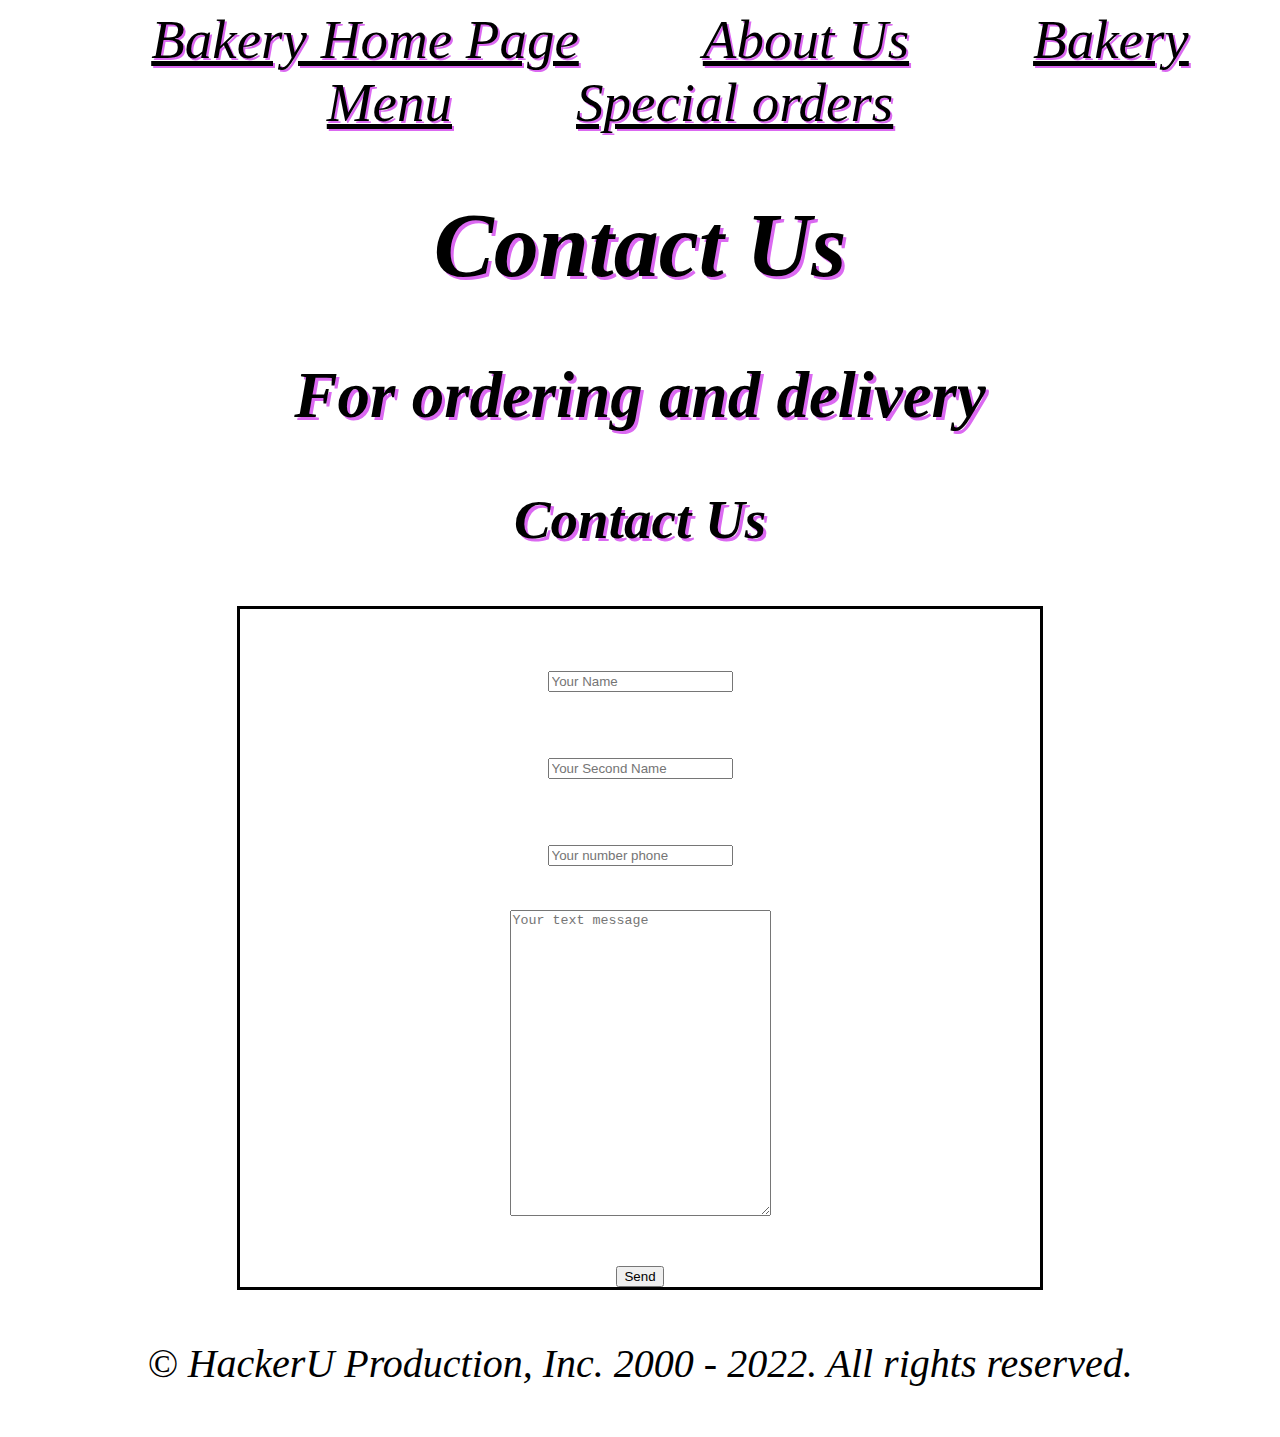
<file: page4.html>
<!DOCTYPE html>
<html lang="en">
  <head>
    <meta charset="UTF-8" />
    <meta name="description" content="Sally's Bakery shop, Bakery" />
    <meta name="keywords" content="bread, cakes, cookies, donuts" />
    <meta name="viewport" content="width=device-width, initial-scale=1.0" />
    <title>Contact Us</title>
    <link rel="stylesheet" href="style.css" />
  </head>
  <body>
    <div class="header">
      <a href="index.html">Bakery Home Page</a>
      <a href="page1.html">About Us</a>
      <a href="page2.html">Bakery Menu</a>
      <a href="page3.html">Special orders</a>
    </div>

    <h1>Contact Us</h1>
    <h2>For ordering and delivery</h2>
    <h3>Contact Us</h3>

    <div class="container4">
      <form>
        <p>
          <label for="fname"></label>
          <input type="text" id="fname" name="fname" placeholder="Your Name" />
        </p>
        <p>
          <label for="lname"></label>
          <input
            type="text"
            id="lname"
            name="lname"
            placeholder="Your Second Name"
          />
        </p>

        <p>
          <label for="phone"></label>
          <input
            type="text"
            id="phone"
            name="phone"
            placeholder="Your number phone"
          />
        </p>

        <p>
          <textarea
            cols="30"
            rows="20"
            placeholder="Your text message"
          ></textarea>
        </p>

        <input type="submit" value="Send" />
      </form>
    </div>

    <div class="footer">
      <span>© HackerU Production, Inc. 2000 - 2022. All rights reserved.</span>
    </div>
  </body>
</html>
</file>
<file: style.css>
body {
  background-image: url("https://images.unsplash.com/photo-1523294587484-bae6cc870010?ixlib=rb-1.2.1&ixid=MnwxMjA3fDB8MHxwaG90by1wYWdlfHx8fGVufDB8fHx8&auto=format&fit=crop&w=1602&q=80");
  background-size: cover;
  background-repeat: no-repeat;
  margin-left: auto;
  margin-right: auto;
  background-attachment: fixed;
  width: 100%;
  font-family: cetury , "Lucida Grande";
  font-style: italic;
  text-align: center;
}

a {
  font-size: 55px;
  color: black;
  text-shadow: 2px 2px rgb(219, 105, 241);
  padding: 0px 60px;
}

h1 {
  font-size: 90px;
  text-shadow: 3px 3px rgb(219, 105, 241);
}
h2 {
  font-size: 65px;
  text-shadow: 3px 3px rgb(219, 105, 241);
}
h3 {
  font-size: 55px;
  text-shadow: 3px 3px rgb(219, 105, 241);
}
p {
  font-size: 40px;
}

.footer {
  margin: 50px 10px;
  font-size: 40px;
}

img {
  display: block;
  width: 100%;
  max-width: 100%;
  height: auto;
}

.container { /*index.html*/
  display: flex;
  width: 90%;
  margin-top: 150px;
  border: 3px black solid;
  background-image: url("https://images.unsplash.com/photo-1486428128344-5413e434ad35?ixlib=rb-1.2.1&ixid=MnwxMjA3fDB8MHxzZWFyY2h8NDE1fHxiYWtlcnl8ZW58MHx8MHx8&auto=format&fit=crop&w=1000&q=60");
  background-size: cover;
  background-repeat: no-repeat;
  margin-left: auto;
  margin-right: auto;
}
.card {
  background-color: rgb(219, 181, 250);
  width: 20%;
  border: 3px black solid;
  margin: 100px;
}

.container1 { /*page1.html*/
  display: flex;
  width: 90%;
  height: auto;
  margin: 0 auto;
  margin-top: -50px;
}
.card1 {
  background-color: rgb(219, 181, 250);
  width: 30%;
  margin: 20px 40px;
  border: 3px black solid;
  margin: 5px;
}
.container11 {
  display: flex;
  width: 90%;
  height: auto;
  margin: 0 auto;
  margin-top: -50px;
}
.card11 {
  background-color: rgb(219, 181, 250);
  width: 20%;
  margin: 20px 40px;
  font-size: 55px;
  text-shadow: 1px 1px rgb(21, 245, 226);
  border: 3px black solid;
}

.container2 { /*page
  display: flex;.html*/
  width: 90%;
  margin: 0 auto;
}
.container21 {
  width: 25%;
  height: auto;
  margin: 0 auto;
  border: 3px black solid;
  background-image: url("https://images.unsplash.com/photo-1612201143788-b15844da6606?ixlib=rb-1.2.1&ixid=MnwxMjA3fDB8MHxzZWFyY2h8MTkzfHxiYWtlcnl8ZW58MHx8MHx8&auto=format&fit=crop&w=500&q=60");
}
.card2 {
  background-color: rgb(219, 181, 250);
  width: 90%;
  margin: 0 auto;
  margin-top: 20px;
  border: 3px black solid;
}

.container3 { /*page3.html*/
  display: flex;
  width: 90%;
  margin: 0 auto;
}
.container31 {
  width: 30%;
  height: auto;
  margin: 0 auto;
  border: 3px black solid;
  background-image: url("https://images.unsplash.com/photo-1551404973-7dec6ee9bba7?ixlib=rb-1.2.1&ixid=MnwxMjA3fDB8MHxzZWFyY2h8MTAyfHxjYWtlfGVufDB8fDB8fA%3D%3D&auto=format&fit=crop&w=500&q=60");
}
.card3 {
  width: 60%;
  margin: 0px 25px 20px 80px;
  margin-top: 60px;
  border: 3px black solid;
}

.container4 { /*page4.html*/
  width: 50%;
  height: auto;
  margin: 0 auto;
  border: 3px black solid;
  background-image: url("https://images.unsplash.com/photo-1517433367423-c7e5b0f35086?ixlib=rb-1.2.1&ixid=MnwxMjA3fDB8MHxzZWFyY2h8Mnx8YmFrZXJ5fGVufDB8fDB8fA%3D%3D&auto=format&fit=crop&w=500&q=60");
  background-size: cover;
  background-repeat: no-repeat;
  margin-left: auto;
  margin-right: auto;
  width: 800px;
}

.myBtn { /*button*/
  position: fixed;
  bottom: 650px;
  background-color: rgb(234, 129, 238);
  border: 3px black solid;
  color: black;
  right: 5px;
  padding: 15px;
  border-radius: 30px;
  font-size: 35px;
}
</file>
